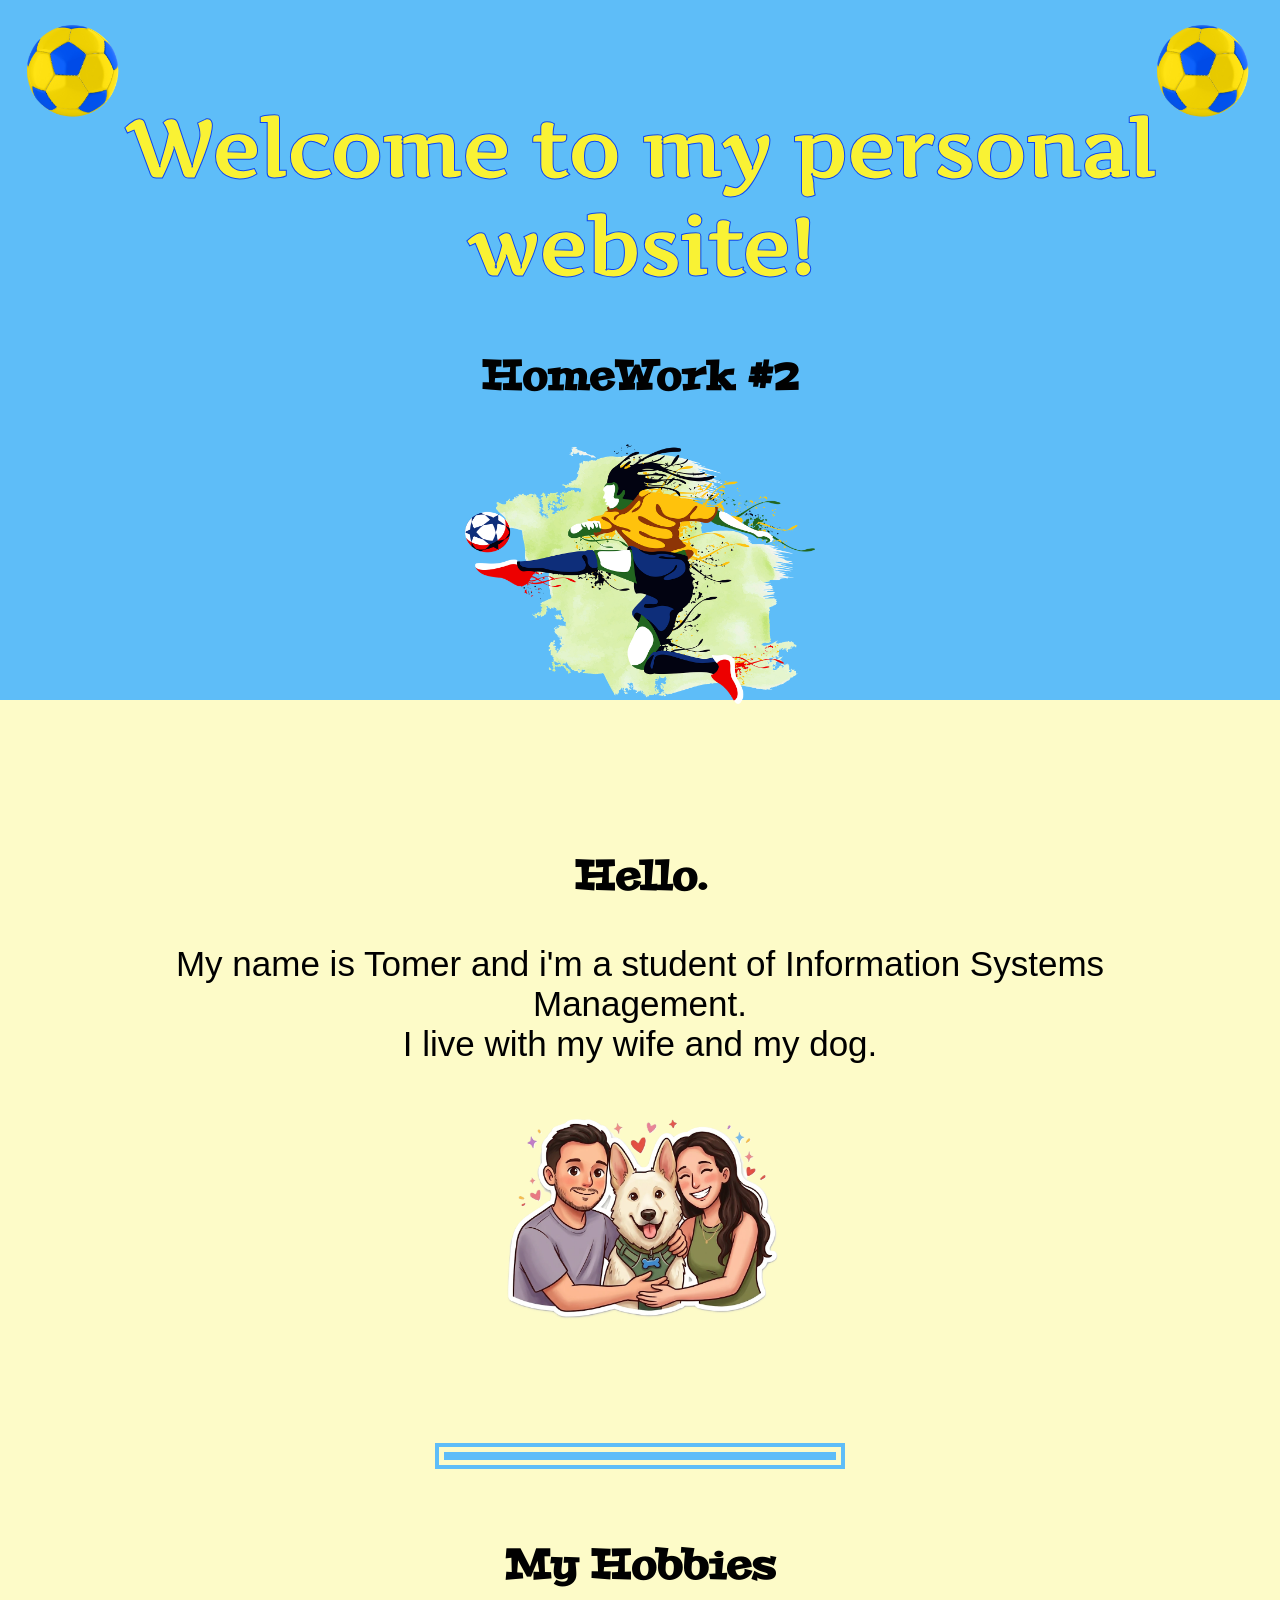
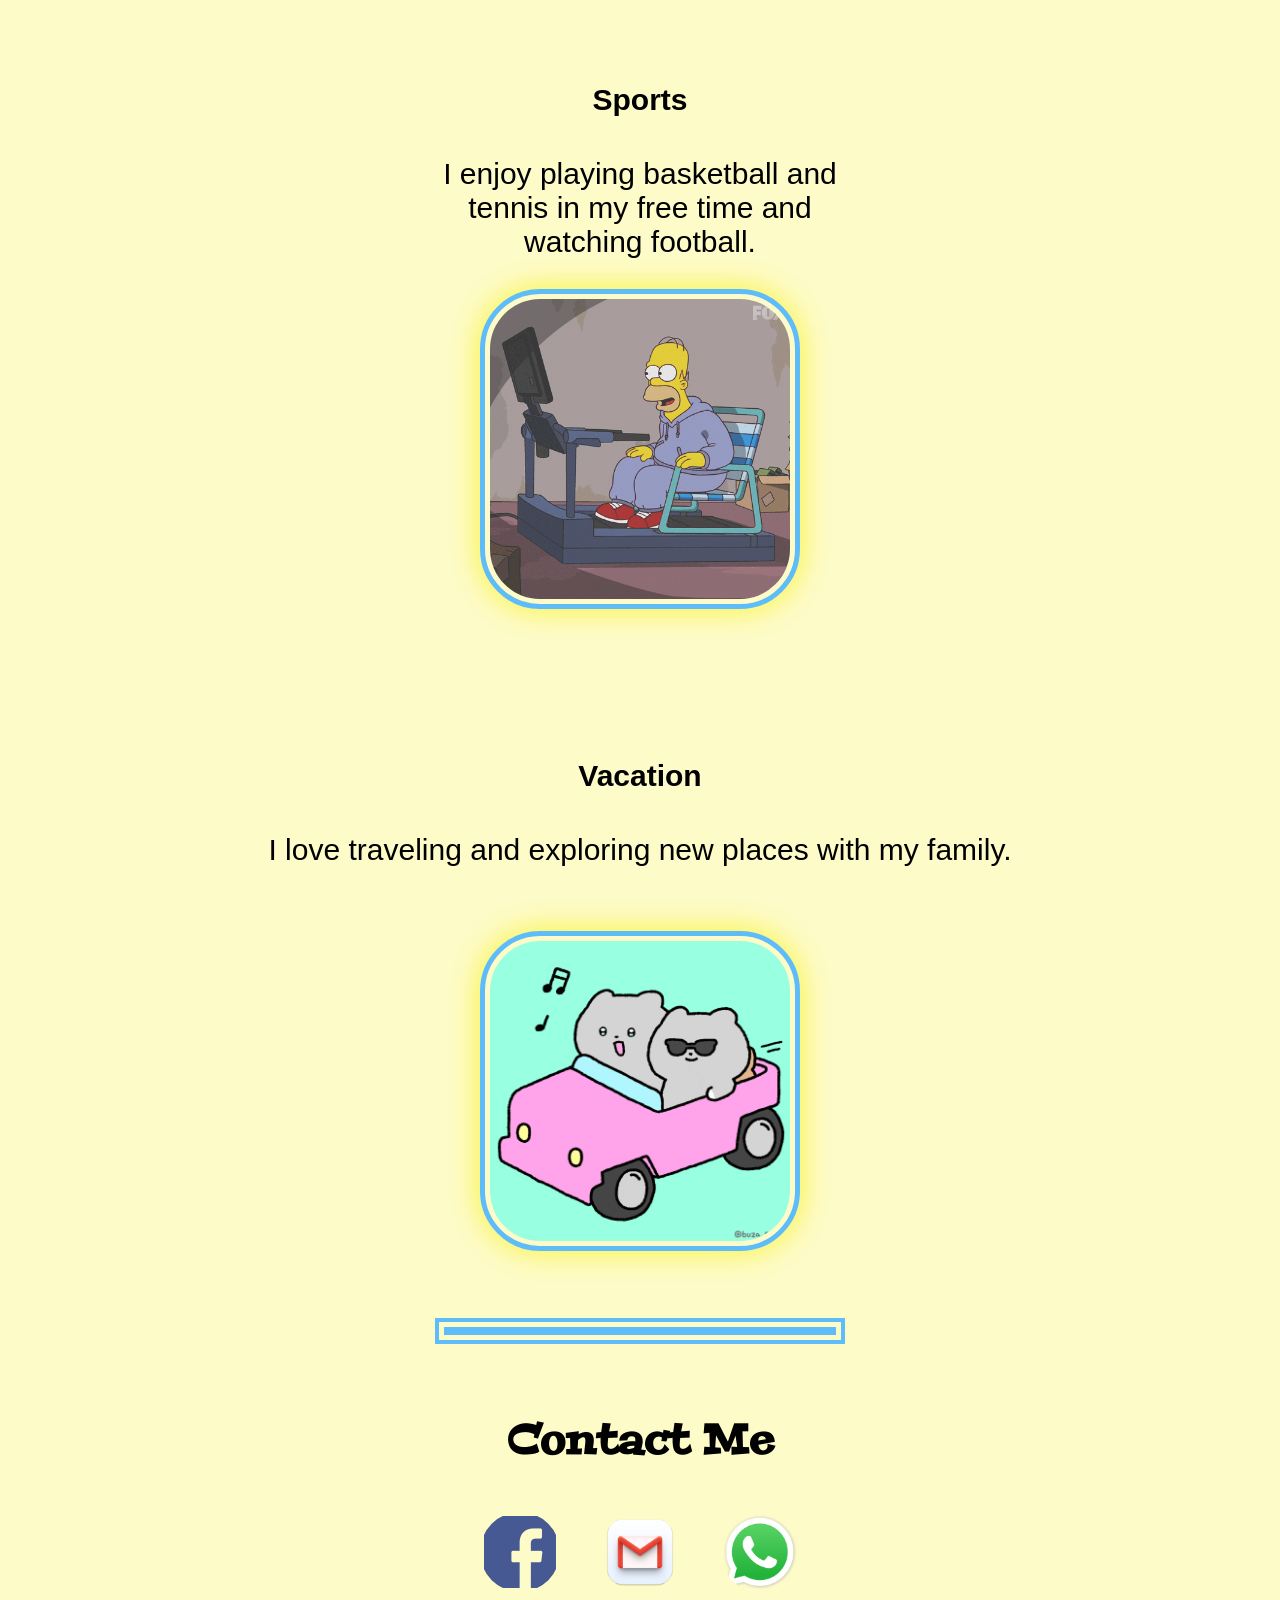
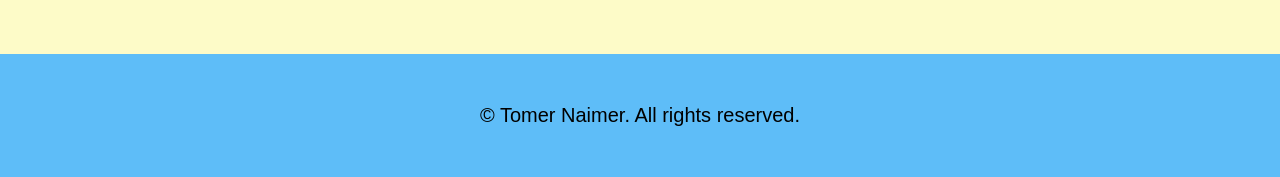
<file: HW_2/index.html>
<!DOCTYPE html>
<html lang="en">
<head>
    <meta charset="UTF-8">
    <meta name="viewport" content="width=device-width, initial-scale=1.0">
    <title>Tomer Naimer</title>
    <link rel="stylesheet" href="styles.css">
    <link rel="preconnect" href="https://fonts.googleapis.com">
    <link rel="preconnect" href="https://fonts.gstatic.com" crossorigin>
    <link href="https://fonts.googleapis.com/css2?family=Artifika&display=swap" rel="stylesheet">
    <link rel="preconnect" href="https://fonts.googleapis.com">
    <link rel="preconnect" href="https://fonts.gstatic.com" crossorigin>
    <link href="https://fonts.googleapis.com/css2?family=Artifika&family=Peralta&display=swap" rel="stylesheet">
</head>
<body>
   <div class="top-container">
      <div class="header">
        <h1>Welcome to my personal website!</h1>
        <h3>HomeWork #2</h3>
        <img class="right-ball" src="images/yellow-blue-soccer-ball-png.webp" alt="Soccer Ball">
        <img class="left-ball" src="images/yellow-blue-soccer-ball-png.webp" alt="Soccer Ball">
        <img class="football-player" src="images/football player.png" alt="Football Player">
       </div>
    </div>

    <div class="center-container">
        <h3>Hello.</h3>
        <p>My name is Tomer and i'm a student of
             Information Systems Management.
            <br> I live with my wife and my dog.
        </p>
        <img class="family" src="images/family1.png" alt="Family_picture">

    </div>
    <hr>
    <div class="hobbies_header">
        <h3>My Hobbies</h3>
    </div>
    <div class="hobbies">
        
        <div class="hobbie_sport">
            
            <div class="sport-text">
                <h4>Sports</h4>
                <p>I enjoy playing basketball and tennis in my free time and watching football.</p>
            </div>
            <img class="sport-gif" src="images/SPORT.gif" alt="Sport gif">
        </div>

        <div class="hobbie_vacation">
           
            <div class="vacation-text">
                <h4>Vacation</h4>
                <p>I love traveling and exploring new places with my family.</p><br>
            </div>
             <img class="vacation-gif" src="images/trip.gif" alt="Vacation gif">
        </div>
    </div>
    <hr>

    <div class="contact">
        <h3>Contact Me</h3>
        <div class="contact-icons">
            <a href="https://www.facebook.com/share/1DKQQYTTTm/" target="_blank">
                <img class="facebook-icon" src="images/facebook.png" alt="Facebook Icon">     
            </a>
            <a href="mailto:naimer@post.bgu.ac.il">
                <img class="gmail-icon" src="images/gmail.webp" alt="Email Icon">
            </a>
            <a href="https://wa.me/972546228411" target="_blank">
                <img class="whatsapp-icon" src="images/WhatsApp.svg.webp" alt="WhatsApp Icon">
            </a>
        </div>
    </div>

    <div class="bottom">
        <footer>
            © Tomer Naimer. All rights reserved.
        </footer>
    </div>
        

</body>
</html>
</file>
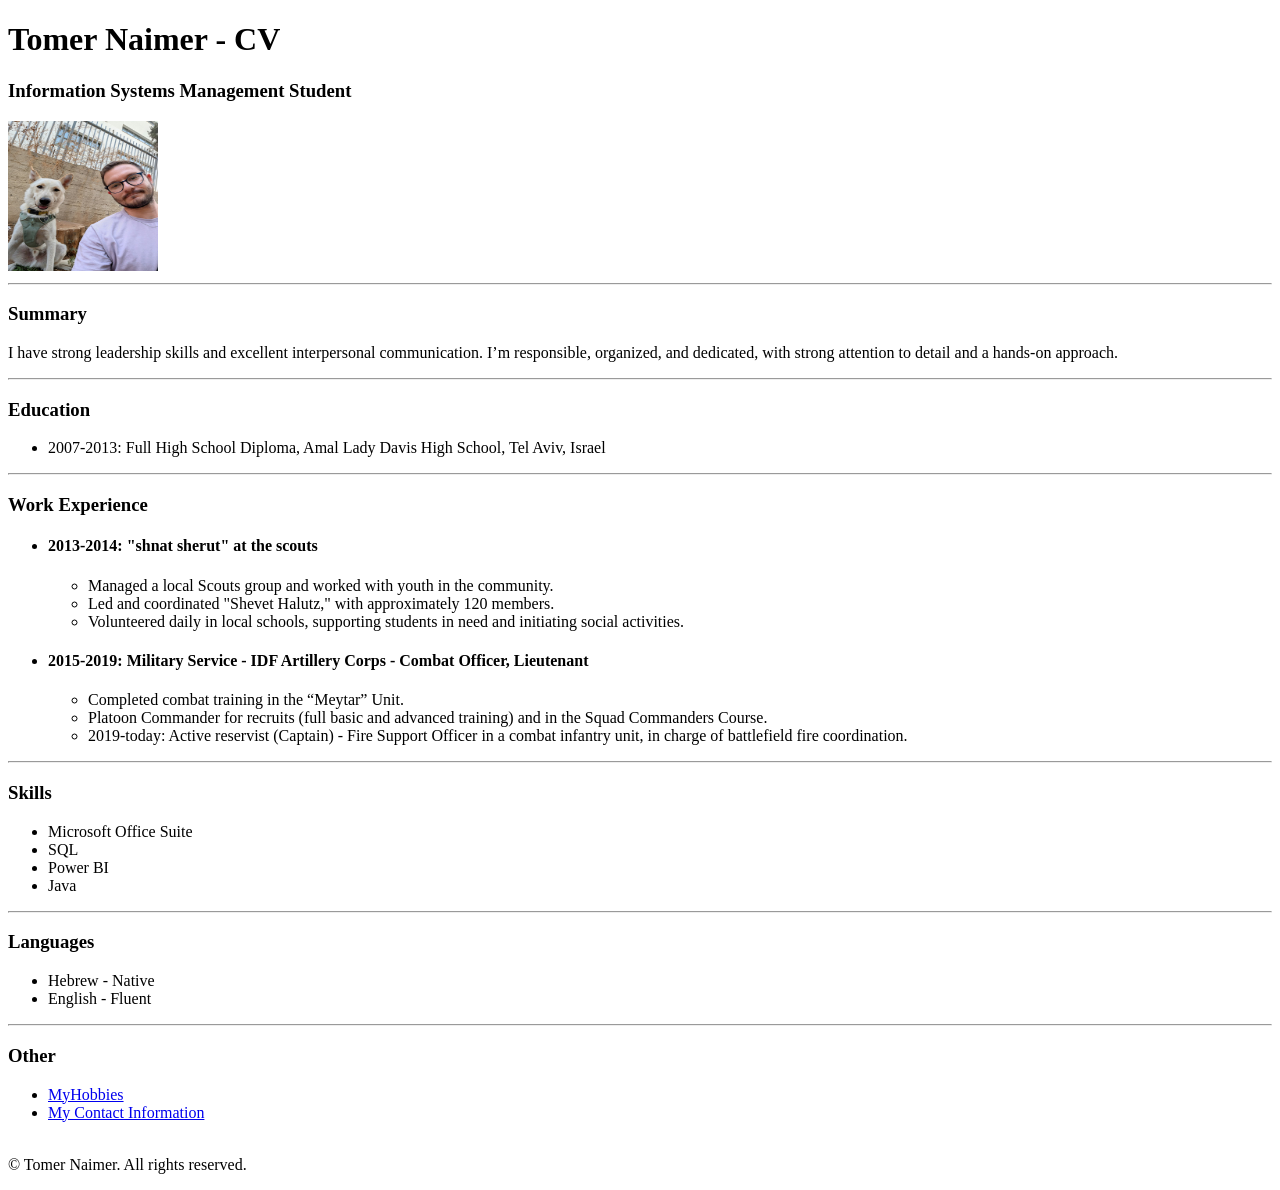
<file: HW1_TN.html>
<!DOCTYPE html>
<html lang="en">
<head>
    <title>My Resume</title>
    <meta charset="UTF-8">
    <meta name="viewport" content="width=device-width, initial-scale=1.0">
    <title>Document</title>
</head>
<body>
    <div>
    <h1>Tomer Naimer - CV</h1>
    <h3>Information Systems Management Student</h3>
    <a href="imges/profile.jpeg" target="Profile Picture"></a>
        <img src="imges/profile.jpeg" alt="Profile Picture" width="150" height="150">
    </div>
    <hr>
    <div>
    <h3><b>Summary</b></h3>
    <p>
        I have strong leadership skills and excellent interpersonal communication. I’m responsible, organized, and dedicated, with strong attention to detail and a hands-on approach.
    </p>
    </div>
    <hr>
    <div>
    <h3><b>Education</b></h3>
    <p>
<ul>
    <li>2007-2013: Full High School Diploma, Amal Lady Davis High School, Tel Aviv, Israel</li>
</ul>
    </p>
    </div>
<hr>
    <div>
    <h3><b>Work Experience</b></h3>
    <p> 
<ul>
    <li><h4>2013-2014: "shnat sherut" at the scouts</h4></li>
    <ul>
        <li>Managed a local Scouts group and worked with youth in the community.</li>
        <li>Led and coordinated "Shevet Halutz," with approximately 120 members.</li>
        <li>Volunteered daily in local schools, supporting students in need and initiating social activities.</li>
    </ul>

    <li><h4>2015-2019: Military Service - IDF Artillery Corps - Combat Officer, Lieutenant</h4></li>
    <ul>
        <li>Completed combat training in the “Meytar” Unit.</li>
        <li>Platoon Commander for recruits (full basic and advanced training) and in the Squad Commanders Course.</li>
        <li>2019-today: Active reservist (Captain) - Fire Support Officer in a combat infantry unit, in charge of battlefield fire coordination.</li>
</ul>
    </p>
    </div>
    <hr>
    <div>
    <h3><b>Skills</b></h3>
    <p>
<ul>
    <li>Microsoft Office Suite</li>
    <li>SQL</li>
    <li>Power BI</li>
    <li>Java</li>
</ul>
    </p>
    </div>
    <hr>
    <div>
    <h3><b>Languages</b></h3>
    <p>
<ul>
    <li>Hebrew - Native</li>
    <li>English - Fluent</li>
</ul>
    </p>
    </div>
    <hr>
    <div>
    <h3><b>Other</b></h3>
    <p>
<ul>
    <li><a href="hobbies.html">MyHobbies</a></li>
    <li><a href="Contact.html">My Contact Information</a></li>
    <br>
</ul>
<footer>
    © Tomer Naimer. All rights reserved.
</footer>
    </p>
    </div>

    
</body>
</html>
</file>
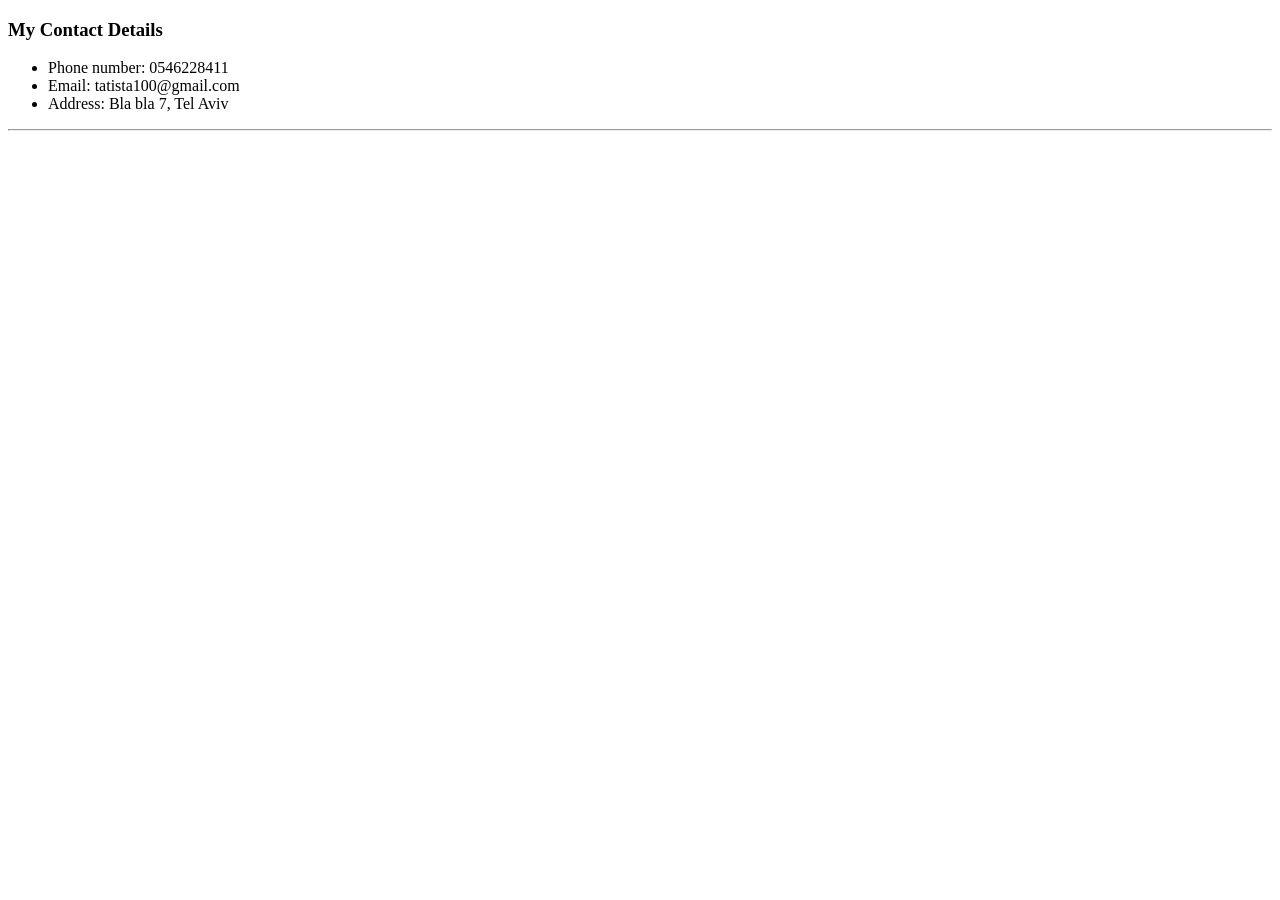
<file: HW_1/Contact.html>
<!DOCTYPE html>
<html lang="en">
<head>
    <meta charset="UTF-8">
    <meta name="viewport" content="width=device-width, initial-scale=1.0">
    <title>Contact</title>
</head>
<body>
    <div>
        <h3><b>My Contact Details</b></h3>
        <ul>
            <li>Phone number: 0546228411</li>
            <li>Email: tatista100@gmail.com</li>
            <li>Address: Bla bla 7, Tel Aviv</li>
        </ul>
        
    </div>
    <hr>
</body>
</html>
</file>
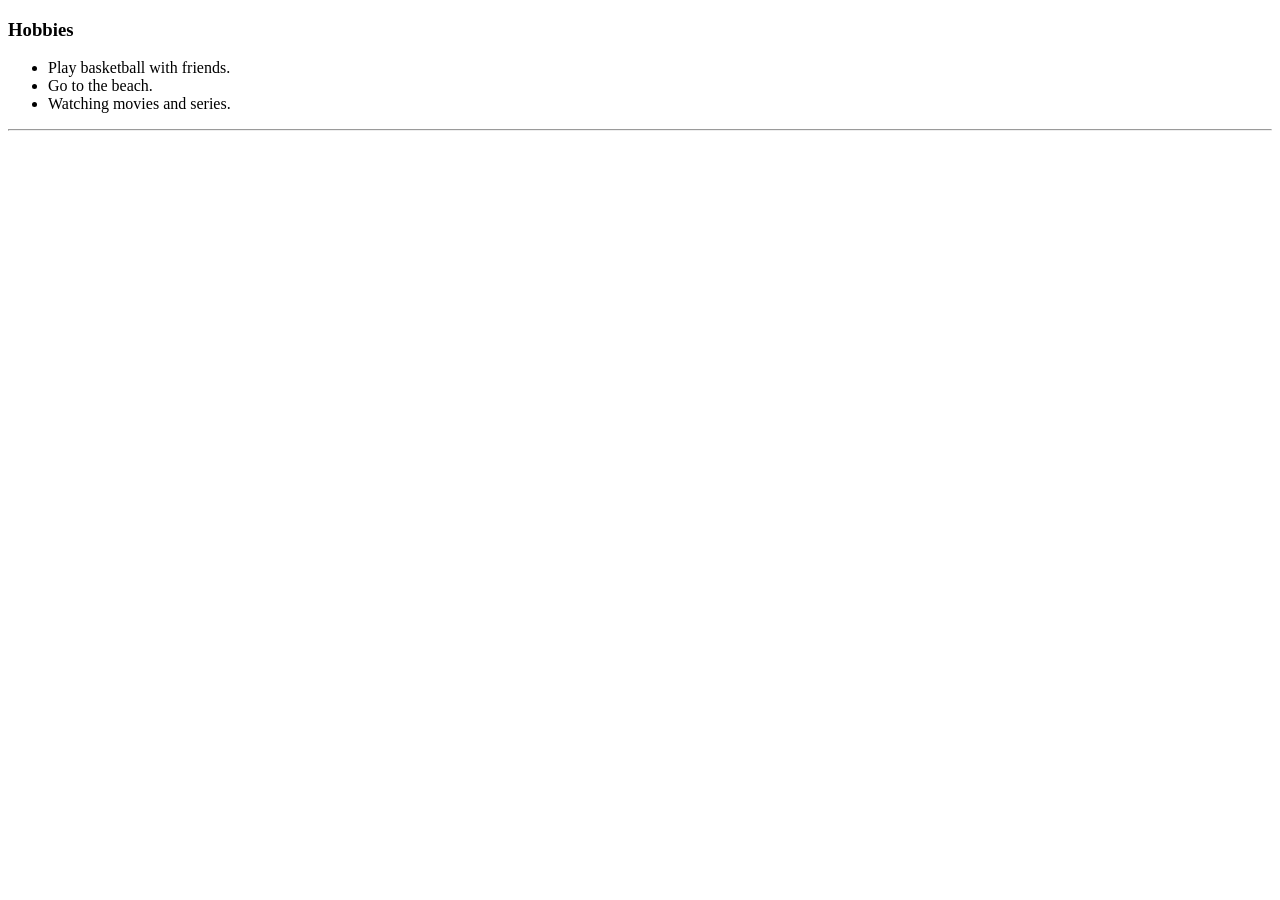
<file: HW_1/hobbies.html>
<!DOCTYPE html>
<html lang="en">
<head>
    <title>My Hobbies</title>
    <meta charset="UTF-8">
    <meta name="viewport" content="width=device-width, initial-scale=1.0">
    <title>Document</title>
</head>
<body>
    <div>
        <h3><b>Hobbies</b></h3>
        <p>
<ul>
    <li>Play basketball with friends.</li>
    <li>Go to the beach.</li>    
    <li>Watching movies and series.</li>
    </div>
    <hr>
</body>
</html>
</file>
<file: HW_2/styles.css>
body 
{
    font-family: 'david', sans-serif;
    background-color: #f9f23445;
    text-align: center;
    margin: 0;
}

.top-container 
{
    position: relative;
    background-color: #5ebdf8;
    padding-top: 50px;
    padding-bottom: 400px;  
    font-size: 35px; 
    
}
.center-container 
{
    position: relative;
    padding: 100px;
    font-size: 35px;
    
}
.bottom
{
    position: relative;
    background-color: #5ebdf8;
    padding-top: 50px;
    padding-bottom: 50px;  
    font-size: 20px; 
}

.header 
{
    position: relative;
    width: 100%;
    height: 200px;
    
}

h1 
{
    font-family: 'Artifika', serif;
    color: #f9f234;
    margin-top: 50px;
    -webkit-text-stroke: 1px #0b46f5;
    font-size: 80px;

    
}
h3
{
    font-family: 'Peralta', cursive;
    color: #010101;
    margin-top: 50px;
}

hr 
{
    border: 13px double #5ebdf8;
    width: 30%;
    margin: 20px auto;
}

.right-ball 
{
        position: absolute;
        width: 150px;
        top: -80px;
        right: 0px;
}

.left-ball 
{
    position: absolute;
        width: 150px;
        top: -80px;
        left: 0px;
}

.football-player 
{
    display: block;
    margin: 0 auto;
    width: 350px;
}

.family
{
    display: block;
    margin: 0 auto;
    width: 300px;
}

.hobbies_header
{
    font-size: 35px;
    margin-top: 70px;
}
.hobbies
{
    display: flex;
    flex-wrap: wrap;
    margin: 10px auto;
    width: 70%;
    gap: 100px;
    justify-content: center;
    font-size: 30px;
    padding-bottom: 40px;
}

.hobbie_sport
{
    display: flex;
    margin: 10px auto;
    flex-direction: column;
    align-items: center;
    width: 50%;
}

.hobbie_travel
{
    display: flex;
    margin: 10px auto;
    flex-direction: column;
    align-items: center;
    width: 50%;
}

.sport-gif
{
    width: 300px;
    height: 300px;
    object-fit: cover;
    border-radius: 60px;
    border: 5px solid #5ebdf8;
    padding: 5px;
    box-shadow: 0px 0px 30px #f9f234;

}
.sport-gif:hover
{
    transform: scale(1.6);
    transition: 0.5s;
}

.vacation-gif
{
    width: 300px;
    height: 300px;
    object-fit: cover;
    border-radius: 60px;
    border: 5px solid #5ebdf8;
    padding: 5px;
    box-shadow: 0px 0px 30px #f9f234;

}

.vacation-gif:hover
{
    transform: scale(1.6);
    transition: 0.5s;
}

.contact
{
    font-size: 35px;
    margin-top: 70px;
    text-align: center;
}

.contact-icons
{
    display: flex;
    flex-wrap: wrap;
    margin: 10px auto;
    gap: 30px;
    justify-content: center;
    font-size: 30px;
    padding-bottom: 40px;
    align-items: center;
}

.facebook-icon
{
    width: 80px;
    height: 80px;
    object-fit: cover;
    border-radius: 60px;
    padding: 5px;
}
.gmail-icon
{
    width: 80px;
    height: 80px;
    object-fit: cover;
    border-radius: 60px;
    padding: 5px;
}
.whatsapp-icon
{
    width: 80px;
    height: 80px;
    object-fit: cover;
    border-radius: 60px;
    padding: 5px;
}
</file>
